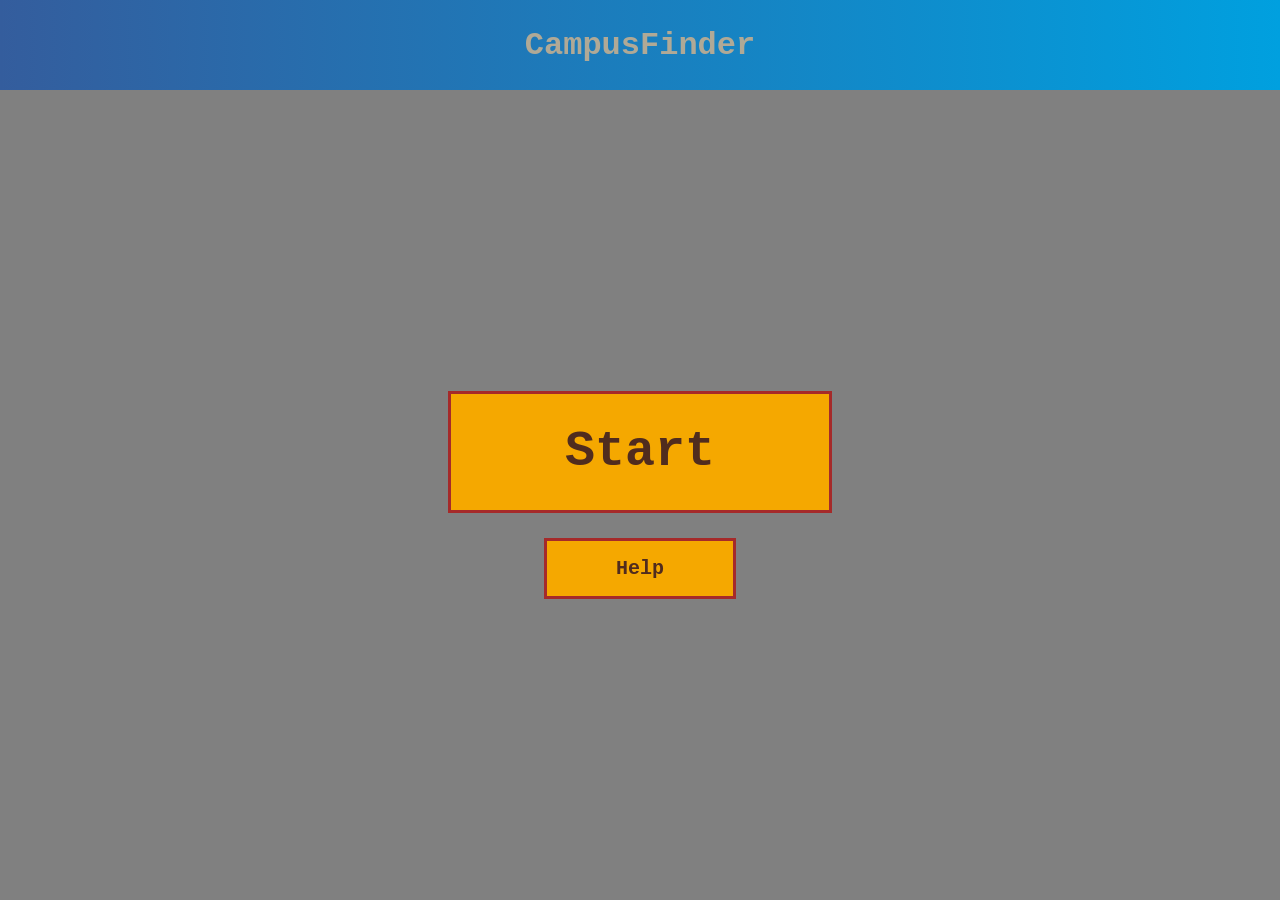
<file: index.html>
<!DOCTYPE html>
<html lang="en">

<head>
  <meta charset="utf-8" />
  <meta name="viewport" content="width=device-width, initial-scale=1.0" />
  <title>CampusFinder</title>
  <link href="style.css" rel="stylesheet" />
  <link rel="icon" type="image/x-icon" href="images/favicon.ico">

</head>

<body>
  <main>
    <div class="top_bar" id="top_bar">
      <h1 class="mainTxt" id="title">CampusFinder</h1>

    </div>
    <div class="lobby" id="menu">
      <button type="button" class="button" id="start">
        <h1 class="mainTxt" id="startext">Start</h1>
      </button>

      <button type="button" class="button" id="instructions">
        <h2 class="mainTxt" id="helptext">Help</h2>
      </button>



    </div>

    <div id="game">
      <div id="imageSide">
        <h2>Where was this image taken?</h2>
        <div id="image">

        </div>

      </div>

      <div id="mapSide">
        <h2>Place your guess on the map below.</h2>
        <input type="image" src="https://ksm1l.github.io/Hackathon2026/images/mapImage.png" id="mapbtn" />

        <button type="button" class="button" id="send">
          <p>Submit guess</p>
        </button>
      </div>
    </div>

    <div class="lobby" id="endScreen">
      <div class="button">
        <h1 class="mainTxt">You are done!</h1>
        <p>Your final score is <span id="scoreSetter"></span></p>
        <p>Max possible score is 400.</p>
      </div>

    </div>
  </main>
  <script src="test.js"></script>
</body>

</html>
</file>
<file: style.css>
body {
    margin: 0;
    cursor: url("https://static.thenounproject.com/png/3859353-200.png"), auto;
    background-color: grey;
}

.top_bar {
    width: 100%;
    height: 10vh;
    background: linear-gradient(to right, #345d9d, #00a0df);
    display: flex;
    flex-direction: column;
    align-items: center;
    justify-content: center;

}

.lobby {
    width: 100%;
    height: 90vh;
}

#menu {
    background-image: url("https://umanitoba.ca/facilities/sites/facilities/files/styles/21x9_1100w/public/2021-03/campus-planning-office.jpg");
    display: flex;
    background-size: cover;
    flex-direction: column;
    align-items: center;
    justify-content: center;
}

#imageSide {
    width: 85%;
    height: 75vh;
    display: none;
    padding: 2%;
    margin-bottom: 45%;

}

#mapSide {
    width: 85%;
    height: 75vh;
    display: none;
    padding: 2%;
    justify-content: center;
    align-items: center;
    flex-direction: column;
    margin-top: 45%;
}

.button {
    width: 30%;
    height: 15%;
    background-color: #f5a800;
    border: 3px, solid, brown;
    align-content: center;


}

#instructions {
    margin-top: 2%;
    width: 15%;
    height: 7.5%;
}

.button:hover {
    background-color: #bd8304;
    border: 0px;
}

#startext {
    color: #502c1e;
    font-size: 50px;
    text-align: inherit;
    margin: 0;
}

#image {
    width: 100%;
    height: 100%;
    background-image: url("https://ksm1l.github.io/Hackathon2026/images/image1.png");
    background-size: cover;
}

#game {
    width: 100%;
    height: 90vh;
    display: none;
    background-image: none;
    background-color: grey;
    padding: 5%;
    height: fit-content;

}

#mapbtn {
    width: 1300px;
    height: 1241px;
    display: inline;
}

#send {
    margin-top: 10vh;
    margin-bottom: 10vh;
    width: 10%;
    height: 10%;

}

#endScreen {
    display: none;
    background-image: url("https://umanitoba.ca/facilities/sites/facilities/files/styles/21x9_1100w/public/2021-03/campus-planning-office.jpg");
    background-size: cover;
    flex-direction: column;
    align-items: center;
    justify-content: center;
}

h1,
h2,
p {
    color: #502c1e;
    font-family: 'Courier New', Courier, monospace;

}


.mainTxt {
    margin: 0;
    text-align: center;
}

#title {
    color: #b0a996 !important;
}
</file>
